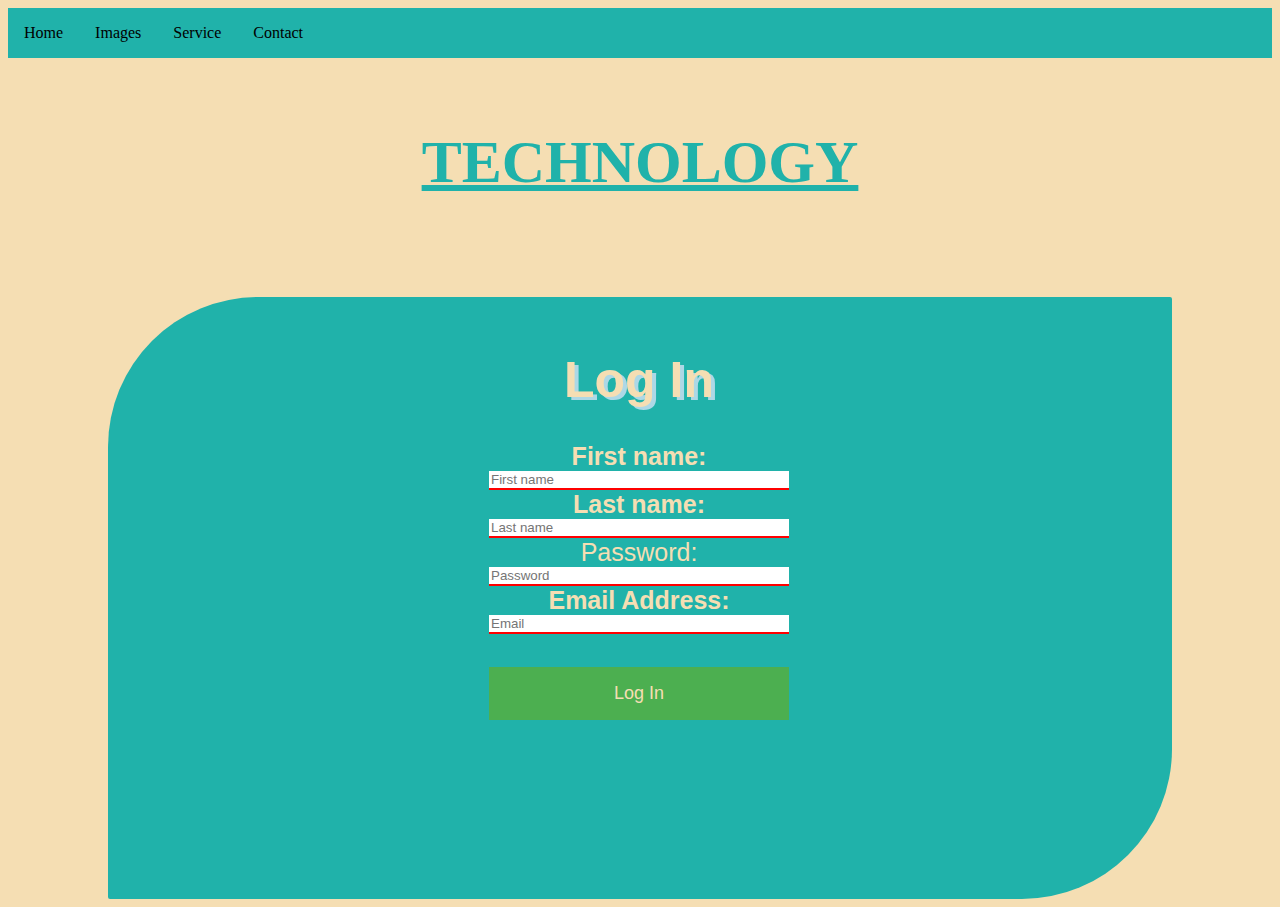
<file: Form.html>
<doctype html!>
<html> 
<head>
    <title>From</title>
</head>
<style>
 body 
 {
     background-color:wheat;
     
 }
 *
            {
                box-sizing: border-box;
            }
         .nav
            {
                overflow:hidden;
                background-color:lightseagreen;
            }
            .nav a
            {
              float:left;
              display: block;
              color:black;
              text-align:center;
              padding:16px;
              text-decoration: none;
            }
            .nav a:hover
            {
               background-color:gold;
               color: blueviolet; 
            }
            .nav
            {
                flex: 1;
                ms-flex: 1;
                flex: 1;
                background:lightseagreen;
                
            }
           
 .back
 {  
     background-color:lightseagreen ;
     margin-top: 100px;
     margin-right: 100px;
     margin-left: 100px;
     border-radius: 150px 2px;
     padding-bottom: 150px;
     padding-top: 20px;
     padding-right:2px;
     font-size:25px;
     font-family: 'Trebuchet MS', 'Lucida Sans Unicode', 'Lucida Grande', 'Lucida Sans', Arial, sans-serif;
     
 }
 .color
 {
     color:wheat;
 }
.go
 {
     text-shadow:4px 3px lightblue;
     font-size: 50px;
    
 }
 .head{
     font-size:30px;
     color:lightseagreen;
     padding-top:30px;
     text-decoration: underline;

     
 }
 input
 {
   width:300px;
 }
 input[type=button] {
  background-color: #4CAF50;
  border: none;
  color: wheat;
  padding: 16px 32px;
  text-decoration: none;
  margin: 4px 2px;
  cursor: pointer;
  font-size:18px;
}
input[type=text]
{
    border:none;
    border-bottom:2px solid red;
}
input[type=password]
{
    border:none;
    border-bottom:2px solid red;
}
</style>   
<body >
        <div class="nav">
                <a href="layout.html">Home</a>
                <a href="image.html" traget="_blank">Images</a>
                <a href="#">Service</a>
                <a href="#">Contact</a>
                  
                 </div>
    <center><div class="head"><h1>TECHNOLOGY</h1></div></center>
 
    
   <div class="back">
        <form>
    <div class="color">
            <center>
                <h1 class="go" ; >Log In</h1>       
                <b>First name:</b><br>
                 <input type="text" placeholder="First name" name="firstname" required> <br>
                 <b>Last name:</b><br>
                 <input type="text" placeholder="Last name" required  ><br>
                 Password:<br>
                 <input type="password" placeholder="Password"> <br>
                 
                 <b>Email Address:</b><br>
                 <input type="text" placeholder="Email" required><br><br>
                 <input type="button"  value="Log In" a href="data.html" required></button>
        </center>
    </div>

        </form>
        </div>   
    </body>
</html>
</file>
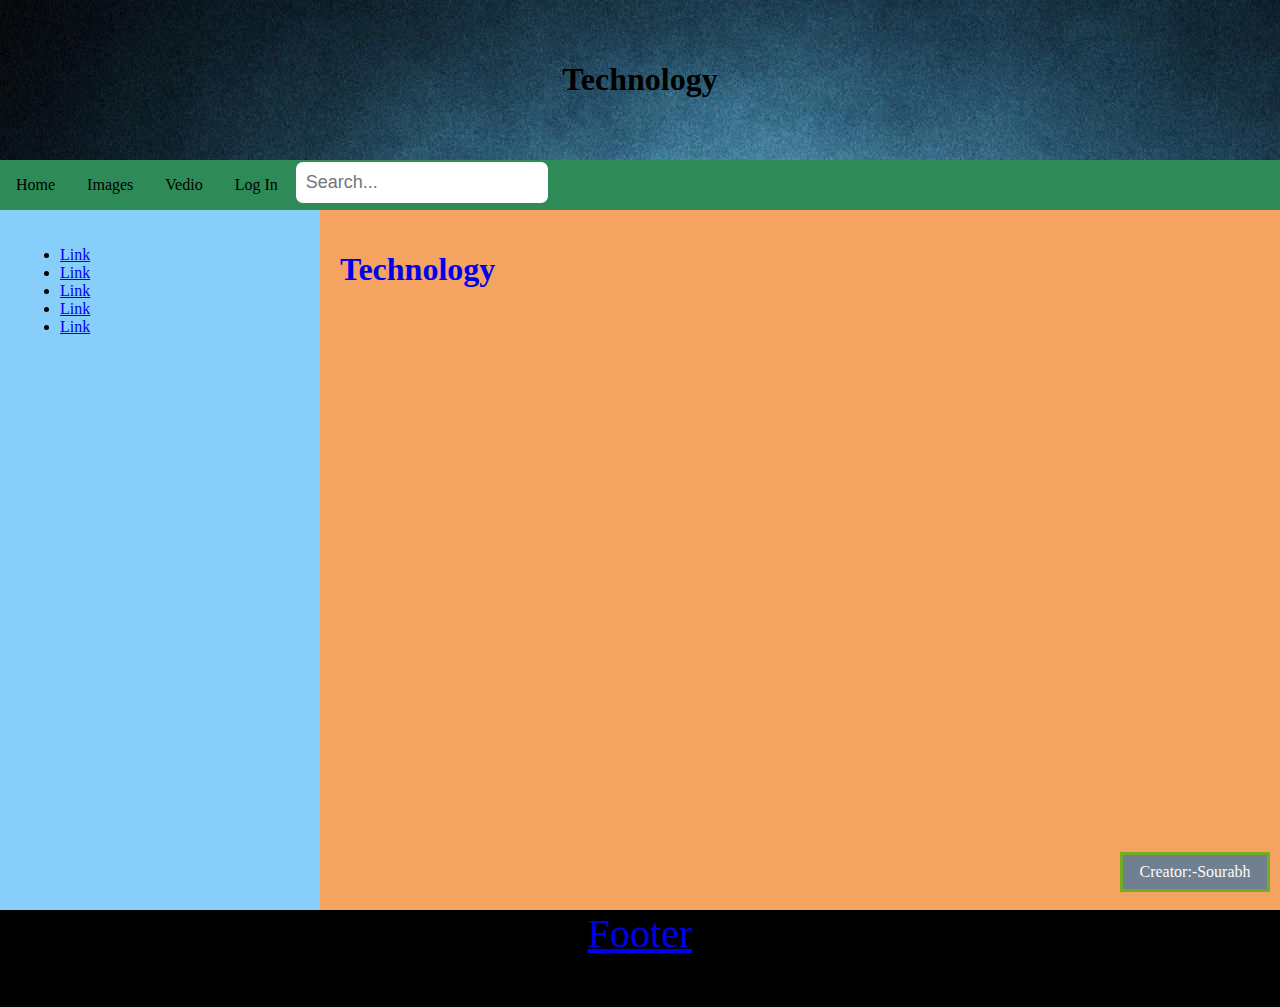
<file: layout.html>
<doctype html!>
<html>
    <head>
        <title>Layout</title>
        <meta charset="utf-8">
        <meta name="viewport" content="width=device-width,intial-scale=1">
    
        <style>
            *
            {
                box-sizing: border-box;
            }
           body
           {
              margin:0;
              background-color:black;  
           }
           .header
           {
              background-image:url("images/bhop.jpg");
              padding: 40px;
              text-align: center; 
            }
            .nav
            {
                overflow:hidden;
                background-color: seagreen;
            }
            .nav a
            {
              float:left;
              display: block;
              color:black;
              text-align:center;
              padding:16px;
              text-decoration: none;
            }
            .nav a:hover
            {
               background-color:gold;
               color: blueviolet; 
            }
            .nav
            {
                flex: 1;
                ms-flex: 1;
                flex: 1;
                background: seagreen;
                
            }
            .nav2
            {
                float:left;
                padding:20px;
                display:block;
                width:25%;
                background-color:lightskyblue;
                height:700px;
            }
            .nav2 a:hover
            {
                color:maroon;
            }
            .nav2
            {
                flex: 1;
                ms-flex: 1;
                flex: 1;
                background: lightskyblue;
                
            }
            .article
            {
                float:left;
                background-color: sandybrown;
                padding:20px;
                width:75%;
                height:700px;
            }
            section:after
            {
                content:"";
                dispaly:table;
                clear:both;
            }
            .footer
            {
              background-color:black;
              padding:10px;
              text-align:center;
              font-size:40px;
            }
            input[ type=text] 
            {
                width: 20%;
                box-sizing: border-box;
                border: 2px solid seagreen;
                border-radius: 9px;
                font-size: 18px;
                background-color: white; 
                background-repeat: no-repeat;
                padding: 10px 9px 10px 10px;
                margin-bottom:2px;
            }
            .fixed
            {
                 position: fixed;
                 bottom: 8px;
                 right: 10px;
                 width: 150px;
                 border: 3px solid #73AD21;
                 padding:8px;
                 background-color:slategray;
                 color:snow;
            }
            

        </style>
        </head>
        <body>
            <div class="header">
                <h1>
                    Technology
                </h1>
            </div>
            <div class="nav">
                <a href="layout.html">Home</a>
                <a href="image.html">Images</a>
                <a href="#">Vedio</a>
                <a href="Form.html">Log In</a>
                <input type="text" name="Search" placeholder="Search...">
            </div>
            <div class="nav2">
                <ul>
                    <li><a href="#">Link</a></li>
                    <li><a href="#">Link</li>
                    <li><a href="#">Link</li>
                    <li><a href="#">Link</li>
                    <li><a href="#">Link</li>
                </ul>
            </div>
            <div class="article">
                <h1>Technology</h1>
            </div>
            <div class="footer">
            <footer>
               <p> Footer</p>
            </footer>
            </div>
            <center>
            <div class="fixed">
                Creator:-Sourabh
            </div>
            </center>
        </body>

</html>
</file>
